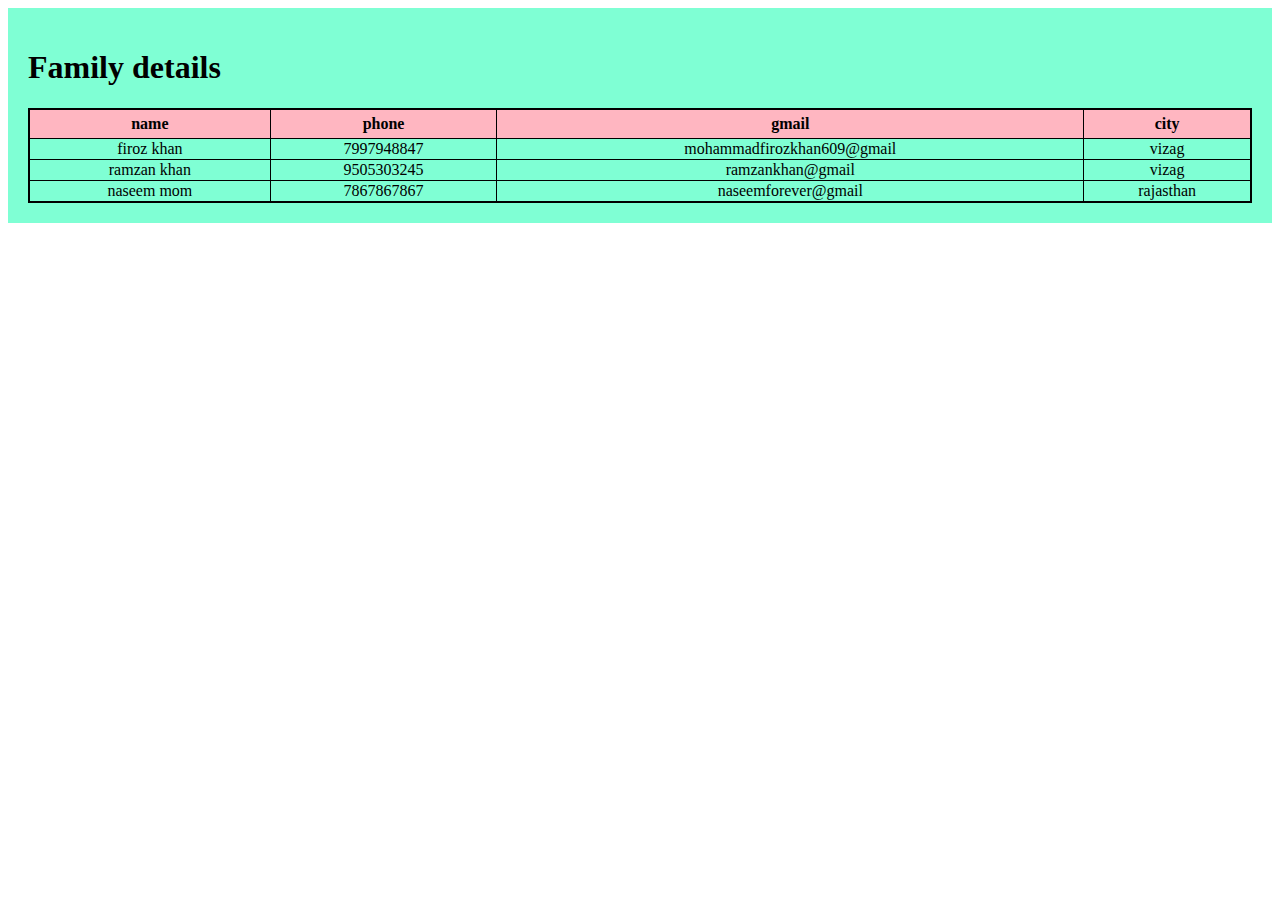
<file: index.html>
<!DOCTYPE html>
<html lang="en">
<head>
    <meta charset="UTF-8">
    <meta name="viewport" content="width=device-width, initial-scale=1.0">
    <meta http-equiv="X-UA-Compatible" content="ie=edge">
    <title> My web page2</title>
    <link rel="stylesheet" href="style.css">
</head>
<body>
    <div>
        <h1>Family details</h1>
        <table>
            <tr>
                <th><strong>name</strong> </th>
                <th><strong>phone</strong></th>
                <th><strong>gmail</strong></th>
                <th><strong>city</strong></th>
            </tr>
            <tr>
                <td>firoz khan</td>
                <td>7997948847</td>
                <td>mohammadfirozkhan609@gmail</td>
                <td>vizag</td>
            </tr>
            <tr>
                <td>ramzan khan</td>
                <td>9505303245</td>
                <td>ramzankhan@gmail</td>
                <td>vizag</thd>
            </tr>
            <tr>
                <td>naseem mom</td>
                <td>7867867867</td>
                <td>naseemforever@gmail</td>
                <td>rajasthan</td>
            </tr>
        </table>
    </div>
    
</body>
</html>
</file>
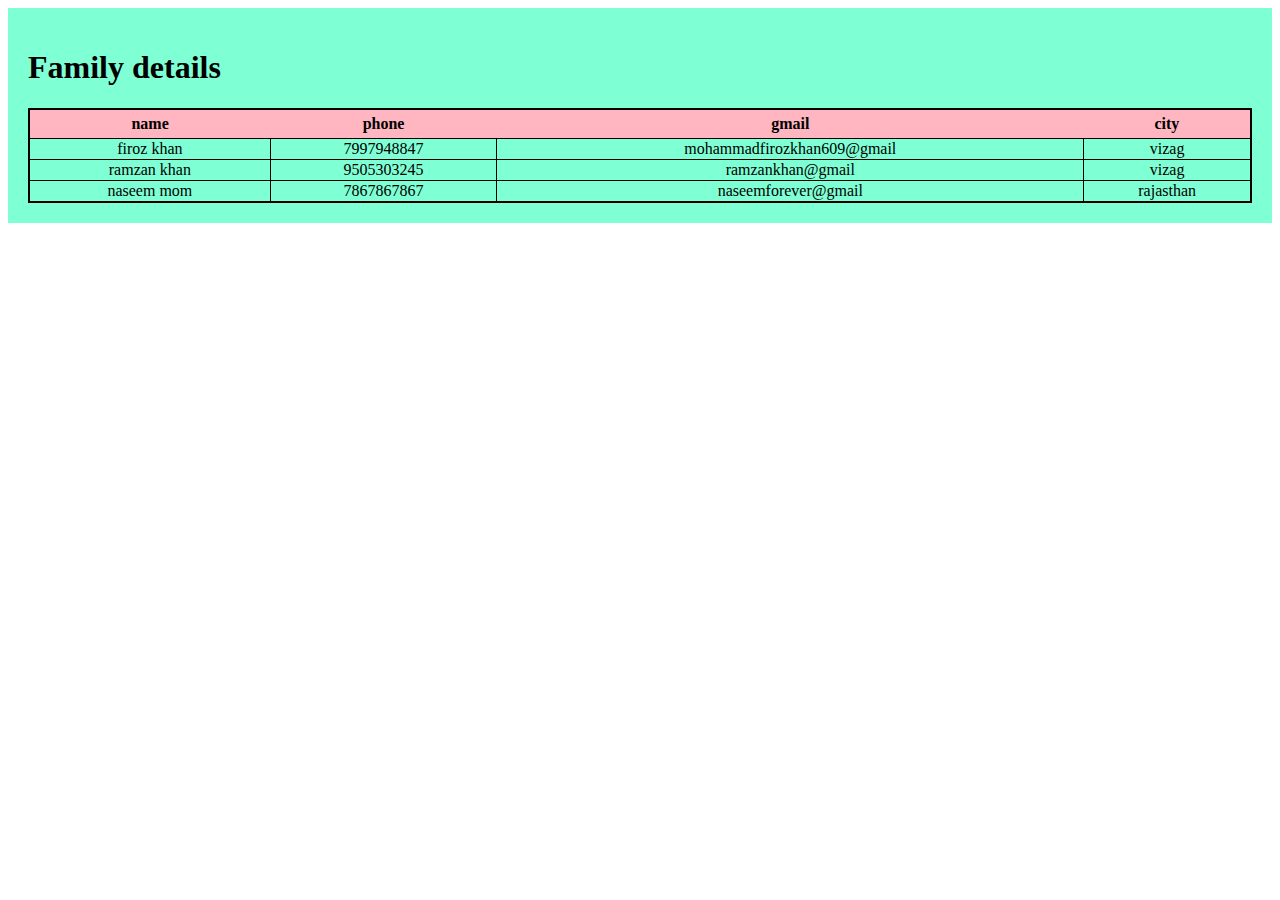
<file: new.html>
<!DOCTYPE html>
<html lang="en">
<head>
    <meta charset="UTF-8">
    <meta name="viewport" content="width=device-width, initial-scale=1.0">
    <meta http-equiv="X-UA-Compatible" content="ie=edge">
    <title> family table</title>
    <style>
        div {
                border: 10px;
                padding: 20px;
                background-color: aquamarine
                }
                table {
                    border: 2px solid black;
                    border-collapse: collapse;
                    width: 100%
                }
                th {
              s      border: 1px solid black;
                    background-color: lightpink;
                    padding: 5px
                }
                tr {
                    border: 1px solid black;
                    padding: 5px
                }
                td {
                    border: 1px solid black;
                    text-align: center
                }
        </style>
</head>
<body>
    <div>
        <h1>Family details</h1>
        <table>
            <tr>
                <th><strong>name</strong> </th>
                <th><strong>phone</strong></th>
                <th><strong>gmail</strong></th>
                <th><strong>city</strong></th>
            </tr>
            <tr>
                <td>firoz khan</td>
                <td>7997948847</td>
                <td>mohammadfirozkhan609@gmail</td>
                <td>vizag</td>
            </tr>
            <tr>
                <td>ramzan khan</td>
                <td>9505303245</td>
                <td>ramzankhan@gmail</td>
                <td>vizag</thd>
            </tr>
            <tr>
                <td>naseem mom</td>
                <td>7867867867</td>
                <td>naseemforever@gmail</td>
                <td>rajasthan</td>
            </tr>
        </table>
    </div>
    
</body>
</html>
</file>
<file: style.css>
div {
    border: 10px;
    padding: 20px;
    background-color: aquamarine
}
table {
    border: 2px solid black;
    border-collapse: collapse;
    width: 100%
}
th {
    border: 1px solid black;
    background-color: lightpink;
    padding: 5px
}
tr {
    border: 1px solid black;
    padding: 5px
}
td {
    border: 1px solid black;
    text-align: center
}
</file>
